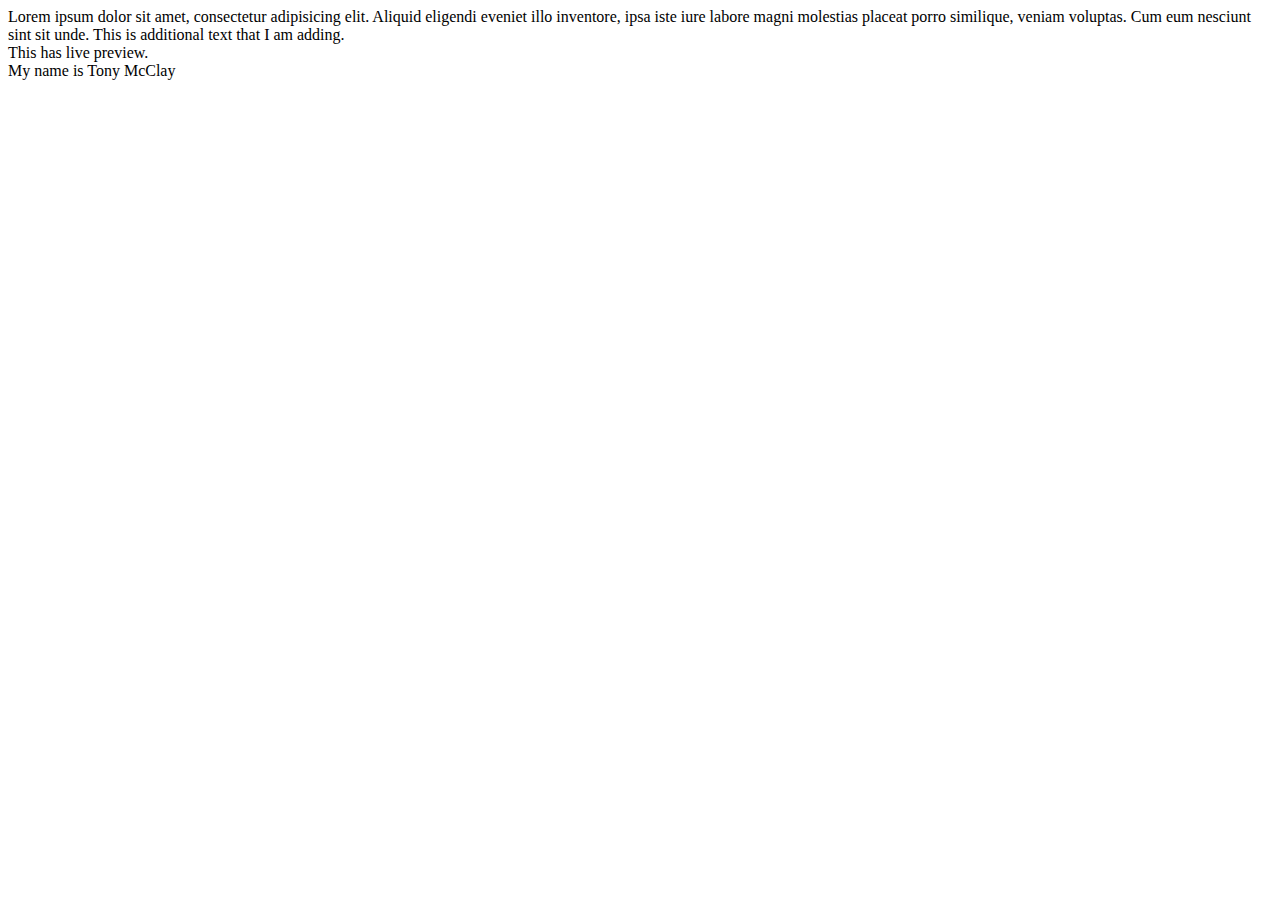
<file: WebstomTutorial/001/index.html>
<!DOCTYPE html>
<html lang="en">
<head>
    <meta charset="UTF-8">
    <title>Title</title>
</head>
<body>
Lorem ipsum dolor sit amet, consectetur adipisicing elit. Aliquid eligendi eveniet illo inventore, ipsa iste iure labore magni molestias placeat porro similique, veniam voluptas. Cum eum nesciunt sint sit unde.

This is additional text that I am adding.
<br>
This has live preview.
<br>  My name is Tony McClay
</body>
</html>
</file>
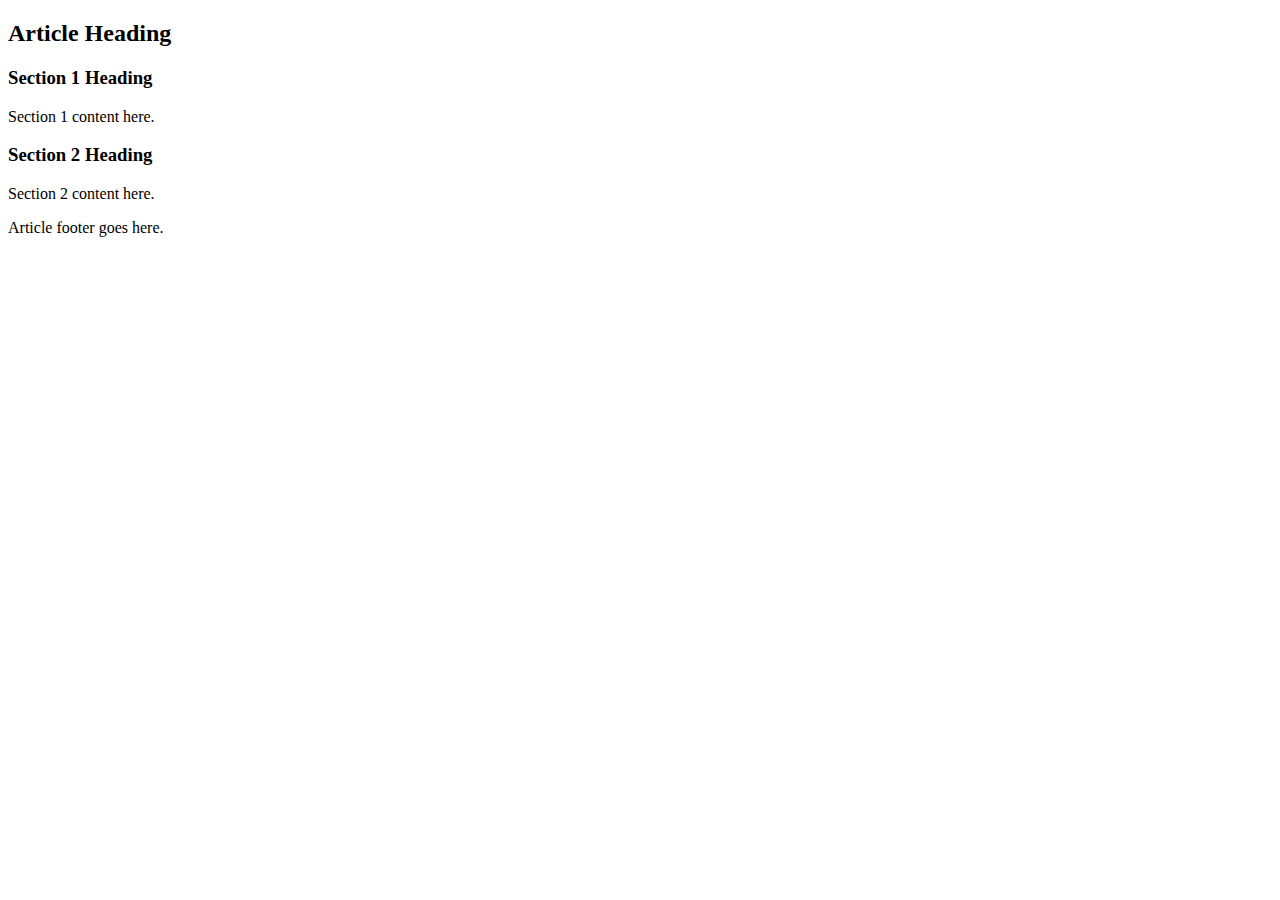
<file: articleSection.html>
<!DOCTYPE html>
<html lang="en">
<head>
    <meta charset="UTF-8">
    <title>article Section</title>
</head>
<body>

<article>

    <header>

        <h2>Article Heading</h2>

    </header>

    <section>

        <header>

            <h3>Section 1 Heading</h3>

        </header>

        <p>Section 1 content here.</p>

    </section>

    <section>

        <header>

            <h3>Section 2 Heading</h3>

        </header>

        <p>Section 2 content here.</p>

    </section>

    <footer>

        <p>Article footer goes here.</p>

    </footer>

</article>

</body>
</html>
</file>
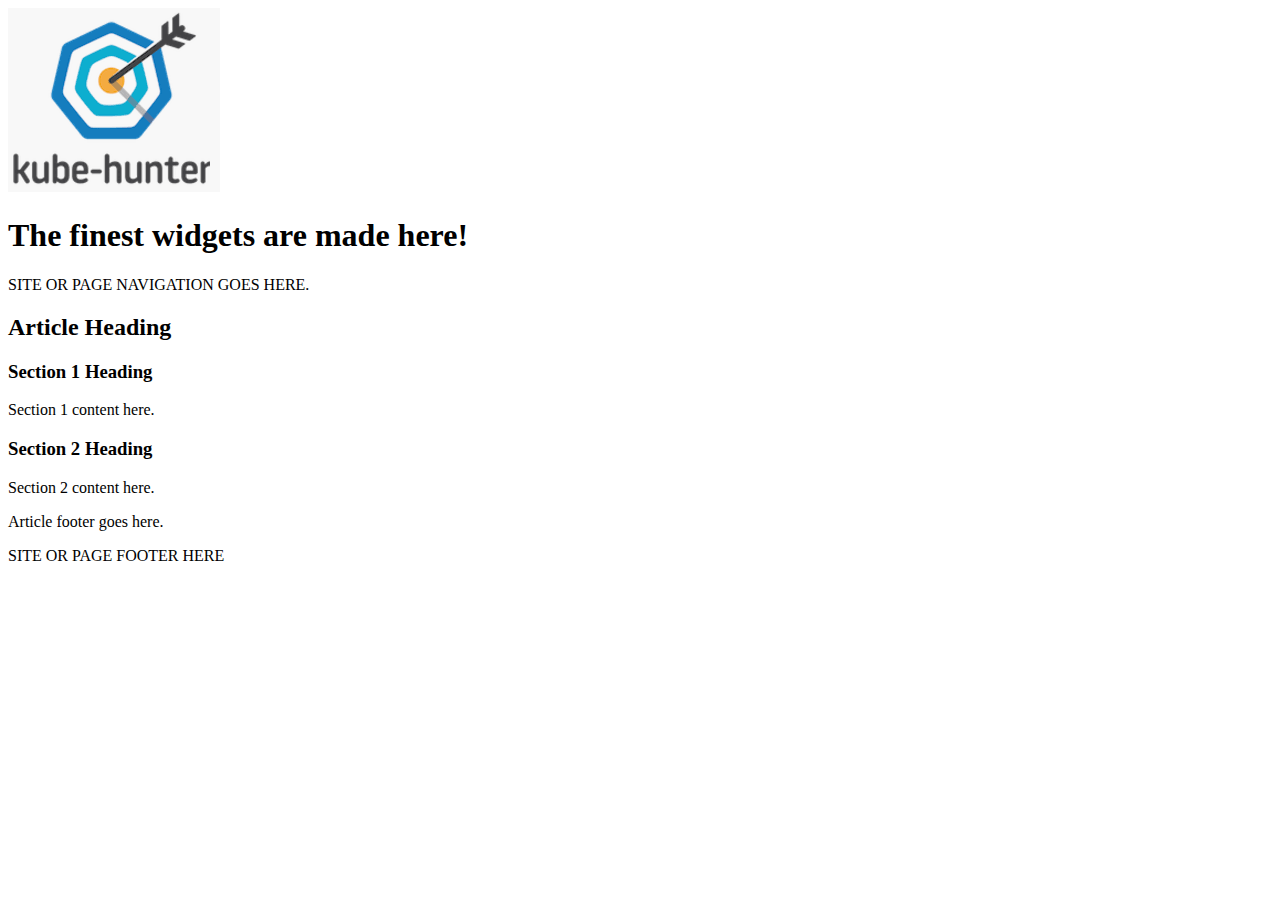
<file: basic.html>
<!DOCTYPE html>
<html lang="en">
<head>
    <meta charset="UTF-8">
    <title>Semantic Example</title>
</head>
<body>
<header>


    <img src="images/kube-hunter.png" alt="ACME Widgets LLC">
    <h1>The finest widgets are made here!</h1>

</header>
<nav>

    SITE OR PAGE NAVIGATION GOES HERE.

</nav>

<article>

    <header>

        <h2>Article Heading</h2>

    </header>

    <section>

        <header>

            <h3>Section 1 Heading</h3>

        </header>

        <p>Section 1 content here.</p>

    </section>

    <section>

        <header>

            <h3>Section 2 Heading</h3>

        </header>

        <p>Section 2 content here.</p>

    </section>

    <footer>

        <p>Article footer goes here.</p>

    </footer>

</article>

<footer>

    SITE OR PAGE FOOTER HERE

</footer>

</body>
</html>
</file>
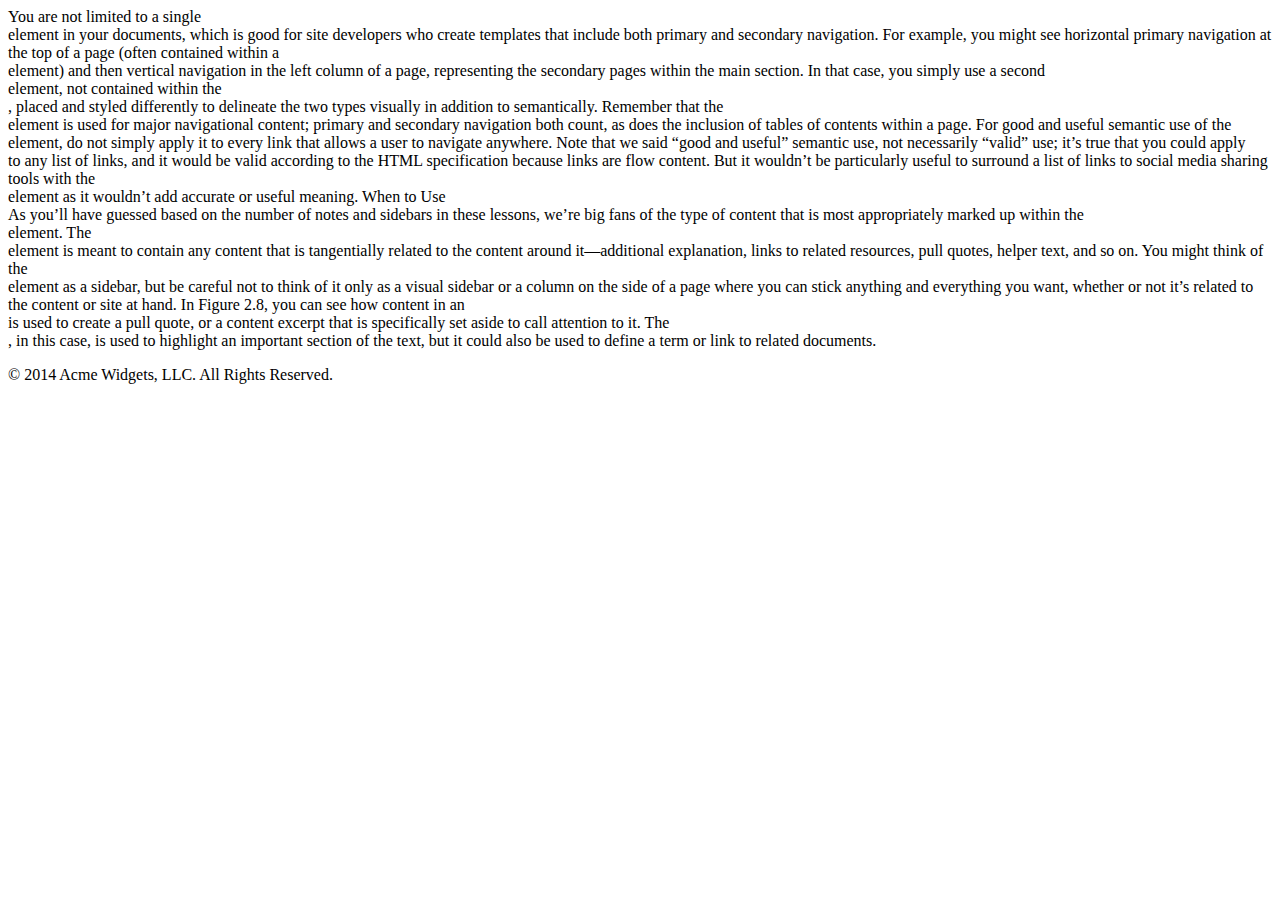
<file: basicAside.html>
<!DOCTYPE html>
<html lang="en">
<head>
    <meta charset="UTF-8">
    <title>Basic Aside</title>
</head>
<body>

You are not limited to a single <nav> element in your documents, which is good for site developers who create templates that include both primary and secondary navigation. For example, you might see horizontal primary navigation at the top of a page (often contained within a <header> element) and then vertical navigation in the left column of a page, representing the secondary pages within the main section. In that case, you simply use a second <nav> element, not contained within the <header>, placed and styled differently to delineate the two types visually in addition to semantically.

    Remember that the <nav> element is used for major navigational content; primary and secondary navigation both count, as does the inclusion of tables of contents within a page. For good and useful semantic use of the <nav> element, do not simply apply it to every link that allows a user to navigate anywhere. Note that we said “good and useful” semantic use, not necessarily “valid” use; it’s true that you could apply <nav> to any list of links, and it would be valid according to the HTML specification because links are flow content. But it wouldn’t be particularly useful to surround a list of links to social media sharing tools with the <nav> element as it wouldn’t add accurate or useful meaning.

        When to Use <aside>
            As you’ll have guessed based on the number of notes and sidebars in these lessons, we’re big fans of the type of content that is most appropriately marked up within the <aside> element. The <aside> element is meant to contain any content that is tangentially related to the content around it—additional explanation, links to related resources, pull quotes, helper text, and so on. You might think of the <aside> element as a sidebar, but be careful not to think of it only as a visual sidebar or a column on the side of a page where you can stick anything and everything you want, whether or not it’s related to the content or site at hand.

            In Figure 2.8, you can see how content in an <aside> is used to create a pull quote, or a content excerpt that is specifically set aside to call attention to it. The <aside>, in this case, is used to highlight an important section of the text, but it could also be used to define a term or link to related documents.

</body>
<footer>

    <p>&copy; 2014 Acme Widgets, LLC. All Rights Reserved.</p>

</footer>
</html>
</file>
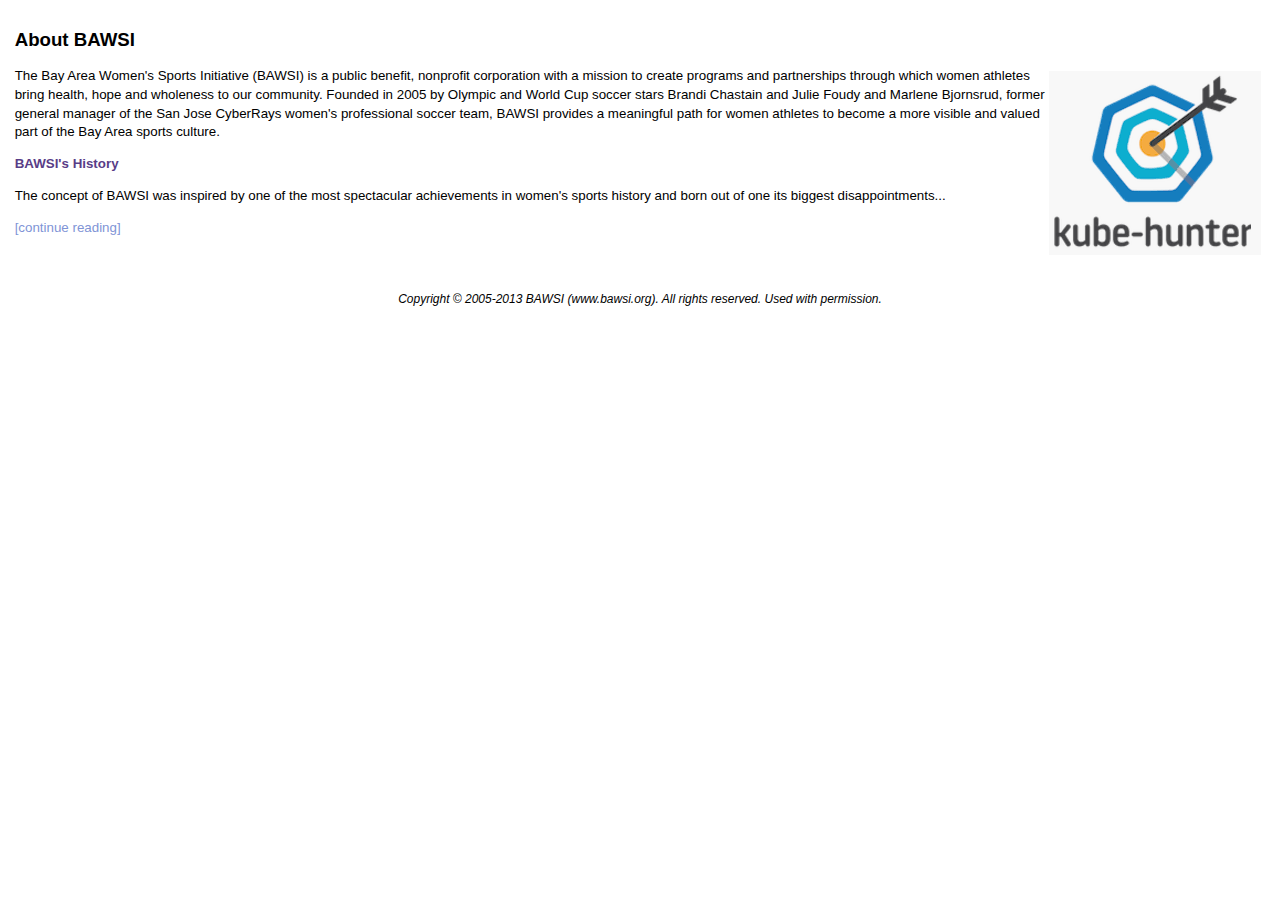
<file: basicCSS.html>
<!DOCTYPE html>
<html lang="en">
<head>
    <meta charset="UTF-8">
    <title>basic CSS  - About BAWSI  </title>
    <link rel="stylesheet" href="css/external.css">
</head>
<body>

<section>

    <header>

        <h1>About BAWSI</h1>

    </header>



    <p><img src="images/kube-hunter.png" alt="BAWSI logo">The Bay Area Women's

        Sports Initiative (BAWSI) is a public benefit, nonprofit

        corporation with a mission to create programs and

        partnerships through which women athletes bring health, hope

        and wholeness to our community. Founded in 2005 by Olympic


        and World Cup soccer stars Brandi Chastain and Julie Foudy

        and Marlene Bjornsrud, former general manager of the San Jose

        CyberRays women's professional soccer team, BAWSI provides a

        meaningful path for women athletes to become a more visible

        and valued part of the Bay Area sports culture.</p>



    <p class="subheader">BAWSI's History</p>



    <p>The concept of BAWSI was inspired by one of the most

        spectacular achievements in women's sports history and born out

        of one its biggest disappointments...</p>



    <p><a href="secondpage.html">[continue reading]</a></p>

</section>



<footer>

    Copyright &copy; 2005-2013 BAWSI (www.bawsi.org).

    All rights reserved.  Used with permission.

</footer>


</body>
</html>
</file>
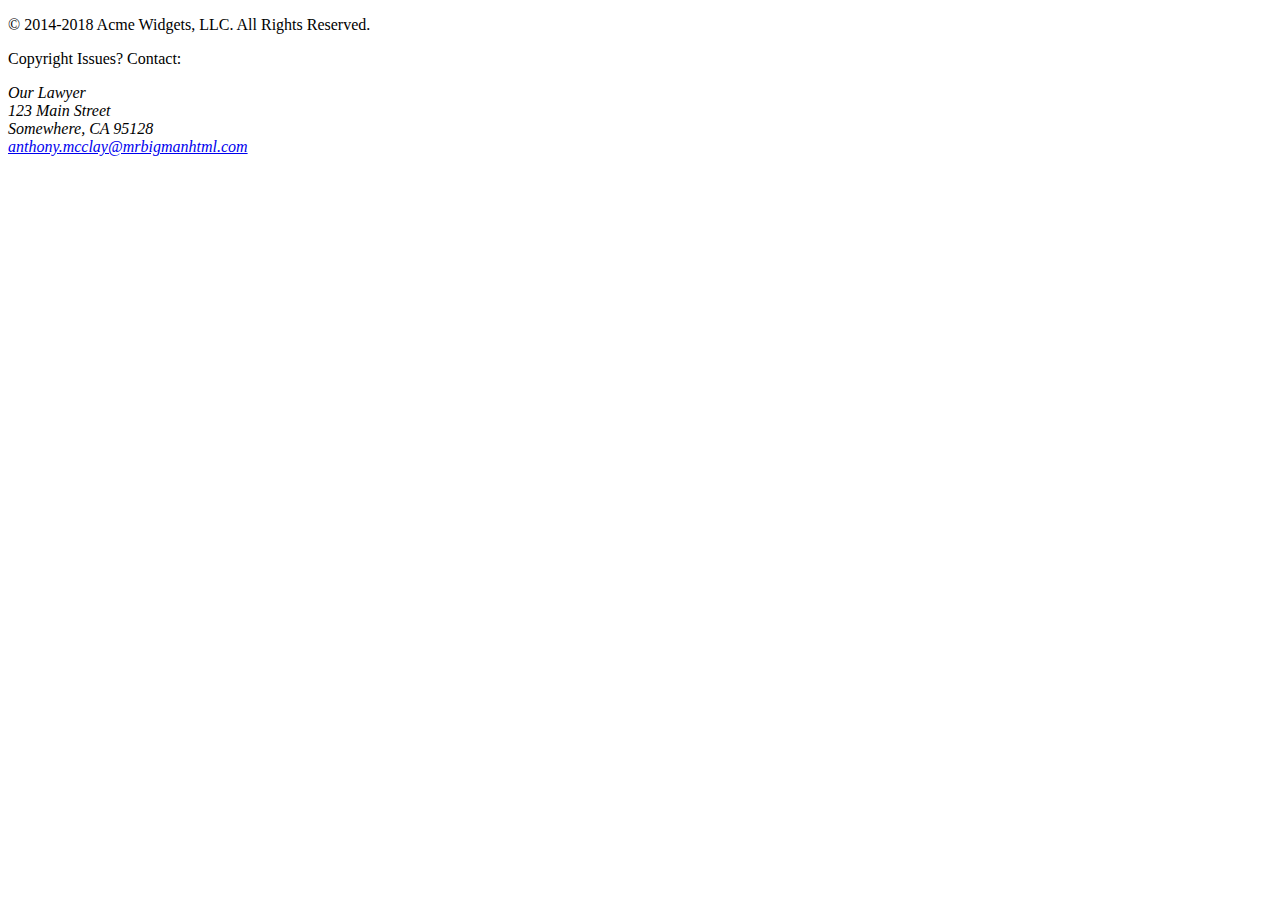
<file: footerexample.html>
<!DOCTYPE html>
<html lang="en">
<head>
    <meta charset="UTF-8">
    <title>Footer Example</title>
</head>
<body>

</body>
<footer>

    <p>&copy; 2014-2018 Acme Widgets, LLC. All Rights Reserved.</p>

    <p>Copyright Issues? Contact:</p>

    <address>

        Our Lawyer<br>

        123 Main Street<br>

        Somewhere, CA 95128<br>

        <a href="mailto:anthony.mcclay@mrbigmanhtml.com">anthony.mcclay@mrbigmanhtml.com</a>

    </address>

</footer>
</html>
</file>
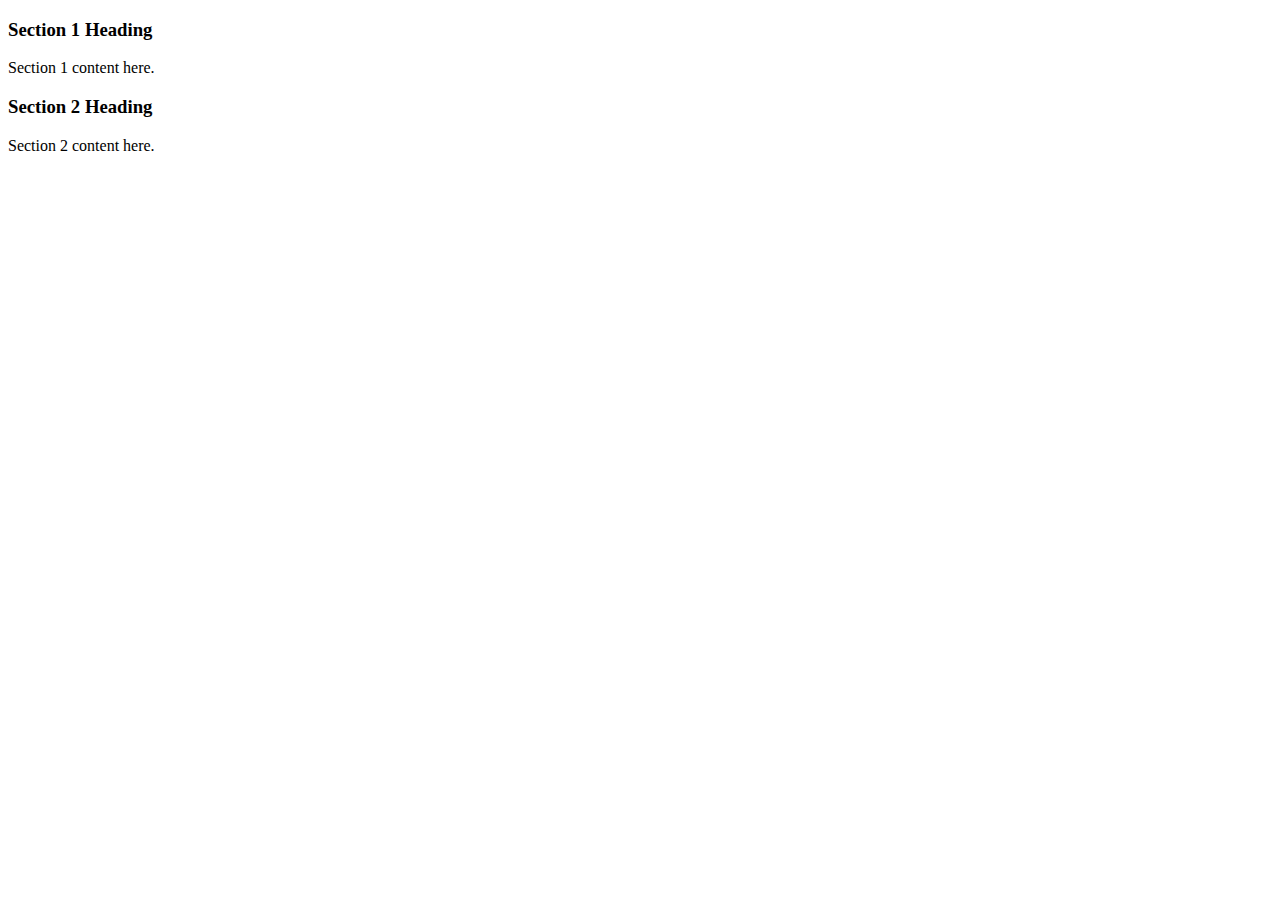
<file: sectionheader.html>
<!DOCTYPE html>
<html lang="en">
<head>
    <meta charset="UTF-8">
    <title>Section Header</title>
</head>
<body>

<section>

    <header>

        <h3>Section 1 Heading</h3>

    </header>

    <p>Section 1 content here.</p>

</section>

<section>

    <header>

        <h3>Section 2 Heading</h3>

    </header>

    <p>Section 2 content here.</p>

</section>

</body>
</html>
</file>
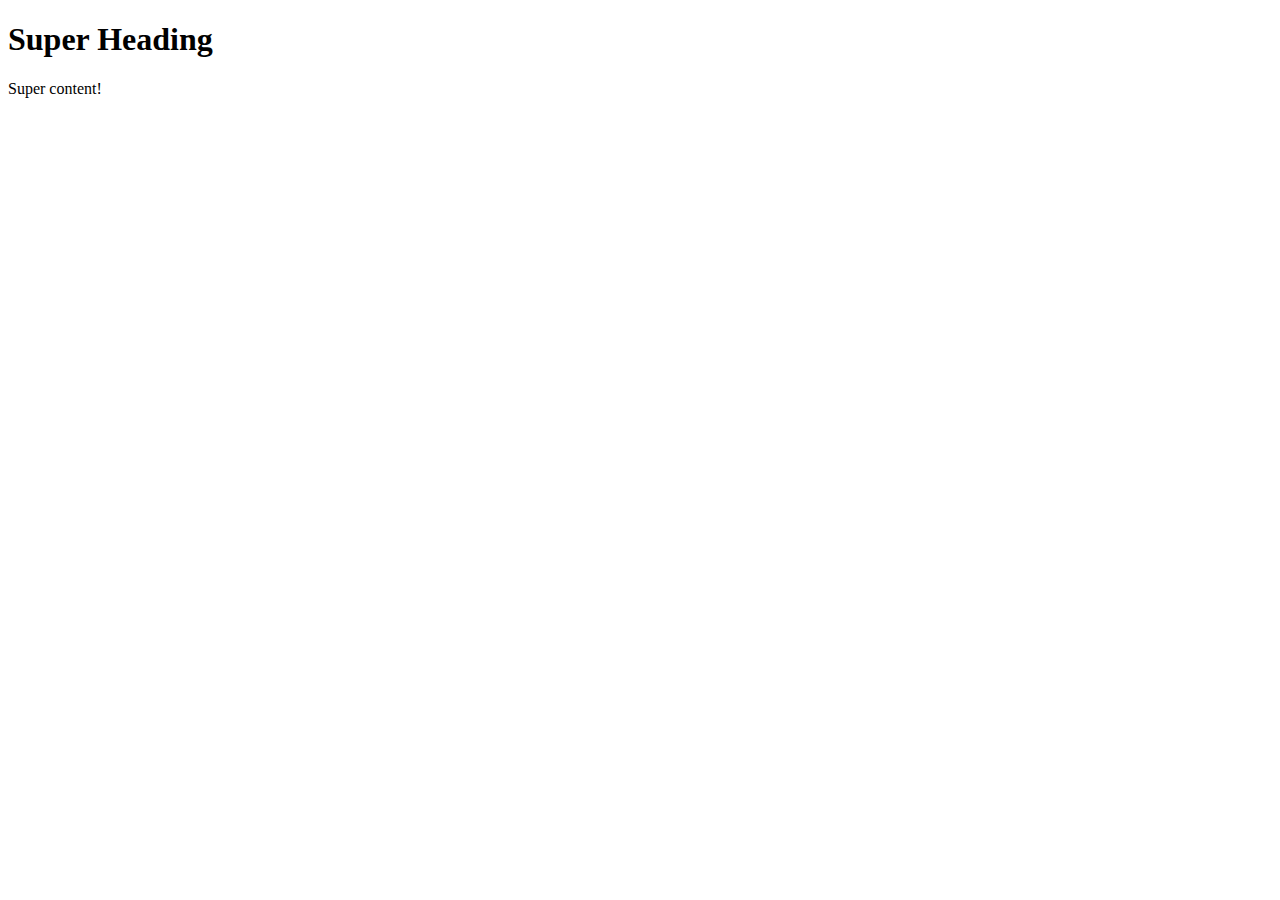
<file: smallSection.html>
<!DOCTYPE html>
<html lang="en">
<head>
    <meta charset="UTF-8">
    <title>Small Section</title>
</head>
<body>

<section>

    <header>

        <h1>Super Heading</h1>

    </header>

    <p>Super content!</p>

</section>

</body>
</html>
</file>
<file: css/external.css>
body {

    font-size: 10pt;

    font-family: Verdana, Geneva, Arial, Helvetica, sans-serif;

    color: black;

    line-height: 14pt;

    padding-left: 5pt;

    padding-right: 5pt;

    padding-top: 5pt;

}



h1 {

    font: 14pt Verdana, Geneva, Arial, Helvetica, sans-serif;

    font-weight: bold;

    line-height: 20pt;

}



p.subheader {

    font-weight: bold;

    color: #593d87;

}



img {

    padding: 3pt;

    float: right;

}



a {

    text-decoration: none;

}



a:link, a:visited {

    color: #8094d6;

}



a:hover, a:active {

    color: #FF9933;

}



footer {

    font-size: 9pt;

    font-style: italic;

    line-height: 12pt;

    text-align: center;

    padding-top: 30pt;

}
</file>
